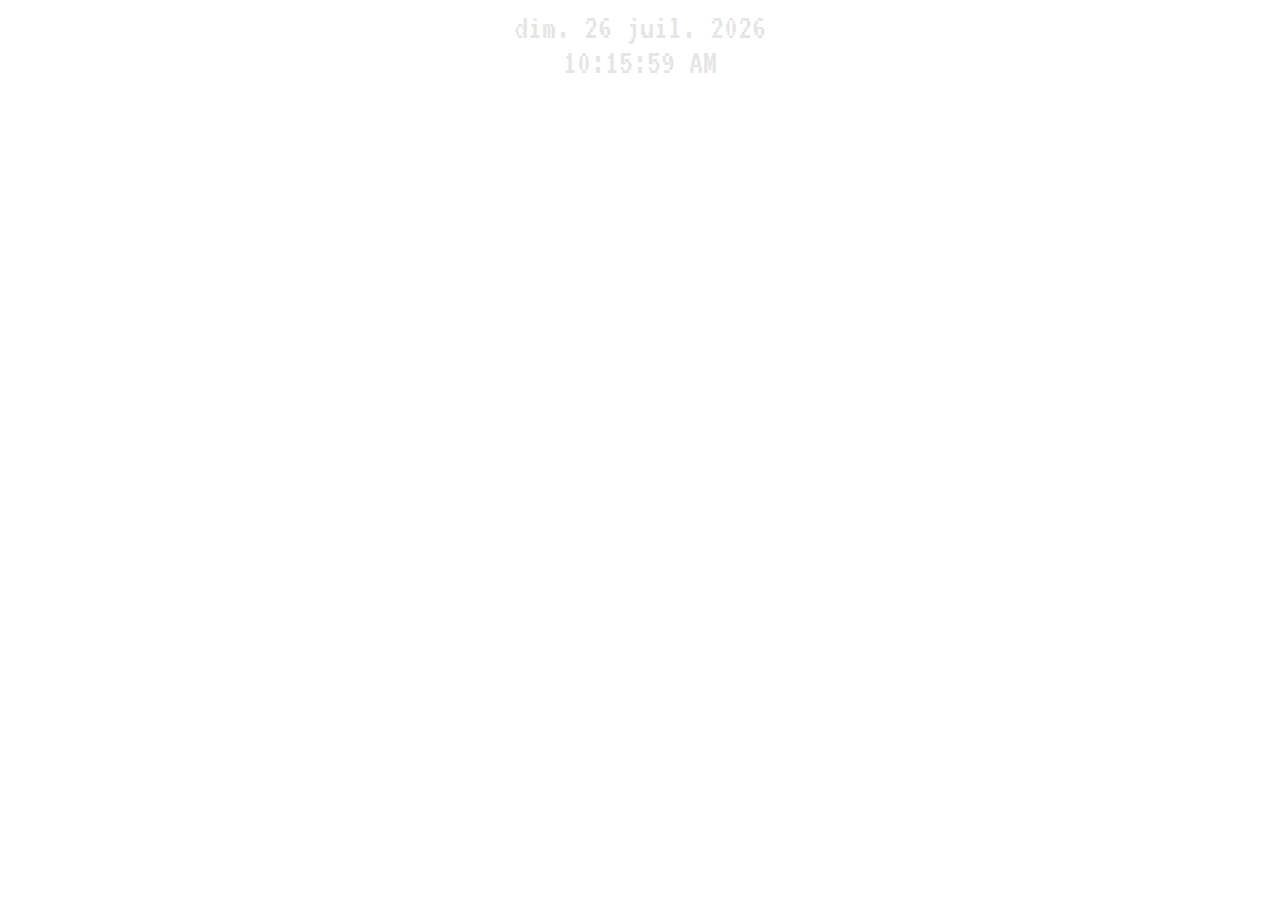
<file: index.html>
<!DOCTYPE html>
<html lang="en">

<head>
    <meta charset="UTF-8">
    <meta name="viewport" content="width=device-width, initial-scale=1.0">
    <link rel="preconnect" href="https://fonts.googleapis.com">
    <link rel="preconnect" href="https://fonts.gstatic.com" crossorigin>
    <link href="https://fonts.googleapis.com/css2?family=VT323&display=swap" rel="stylesheet">
    <link rel="stylesheet" href="style.css">
    <title>Hello</title>
</head>

<body>
    <div class="container">
        <div id="date"></div>
        <div id="time"></div>
    </div>
</body>
<script src="script.js"></script>

</html>
</file>
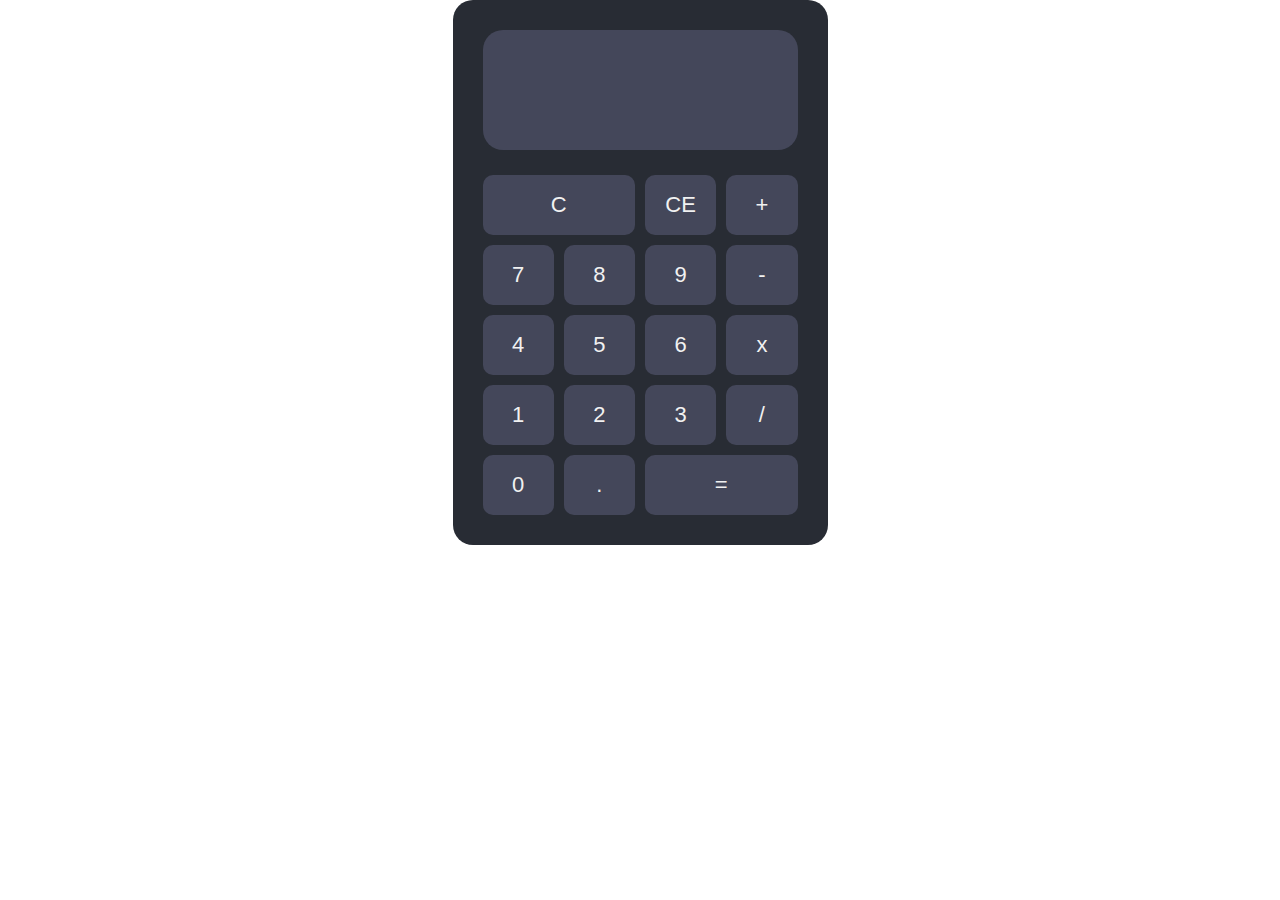
<file: calculator/index.html>
<!DOCTYPE html>
<html lang="en">

<head>
    <meta charset="UTF-8">
    <meta name="viewport" content="width=device-width, initial-scale=1.0">
    <link rel="stylesheet" href="style.css">
    <title>Calculatrice</title>
</head>

<body>
    <div class="calculator">
        <div class="screen">
            <div class="result"></div>
            <div class="operation"></div>
        </div>
        <div class="buttons">
            <button data-action="c">C</button>
            <button data-action="ce">CE</button>
            <button data-action="+">+</button>
            <button data-action="7">7</button>
            <button data-action="8">8</button>
            <button data-action="9">9</button>
            <button data-action="-">-</button>
            <button data-action="4">4</button>
            <button data-action="5">5</button>
            <button data-action="6">6</button>
            <button data-action="*">x</button>
            <button data-action="1">1</button>
            <button data-action="2">2</button>
            <button data-action="3">3</button>
            <button data-action="/">/</button>
            <button data-action="0">0</button>
            <button data-action=".">.</button>
            <button data-action="=">=</button>
        </div>
    </div>
</body>
<script src="script.js"></script>

</html>
</file>
<file: style.css>
* {
    margin: 0;
    padding: 0;
    box-sizing: border-box;
}

body{
    font-family: "VT323", monospace;
    color: #E5E5E5;
    /* color: #166557; */
    font-size: 35px;
    /* margin: 30px; */
    font-weight: 400;
}

.container{ width: 50%;
    margin: auto;
    /* border: 5px solid #924b3e; */
    display: flex;
    flex-direction: column;
    justify-content: center;
    align-items: center;
    padding: 10px;
    /* box-shadow: 10px 10px 0 #92753e; */
}

@media screen and (max-width: 768px){
    .container{
        width: 100%;
    }
}

@media screen and (max-width: 500px){
    body{
        font-size: 30px;
    }
}

@media screen and (max-width: 360px){
    body{
        font-size: 25px;
    }
}
</file>
<file: calculator/style.css>
* {
    margin: 0;
    padding: 0;
    box-sizing: border-box;
}

body {
    font-family: Roboto, sans-serif;
    /* background-color: #44475a; */
}

.calculator {
    max-width: 375px;
    margin: 0 auto 0;
    background-color: #282c34;
    border-radius: 20px;
    padding: 30px;
    color: #f1f1f1;
}

.screen {
    padding: 60px 15px;
    background-color: #44475a;
    border-radius: 20px;
    margin-bottom: 25px;
    position: relative;
    /* overflow: hidden; */
}

.result,
.operation {
    position: absolute;
    right: 50px;
}

.operation {
    font-size: 14px;
    font-weight: 100;
    bottom: 20px;
}

.result {
    font-weight: 600;
    top: 20px;
    font-size: 35px;
}

.buttons {
    display: grid;
    grid-template-columns: repeat(4, 1fr);
    grid-auto-rows: 60px;
    gap: 10px;
}

.buttons button {
    font-size: 22px;
    color: #f1f1f1;
    background-color: #44475a;
    border: none;
    cursor: pointer;
    border-radius: 10px;
}

button[data-action="c"],
button[data-action="="] {
    grid-column: span 2;
}

@media (max-width: 600px) {
    .calculator {
        max-width: 205px;
        padding: 10px;
    }

    .screen {
        padding: 30px 15px;
        border-radius: 10px;
    }

    .buttons {
        grid-auto-rows: 30px;
    }

    .buttons button {
        font-size: 14px;
    }

    .result,
    .operation {
        right: 10px;

    }
}
</file>
